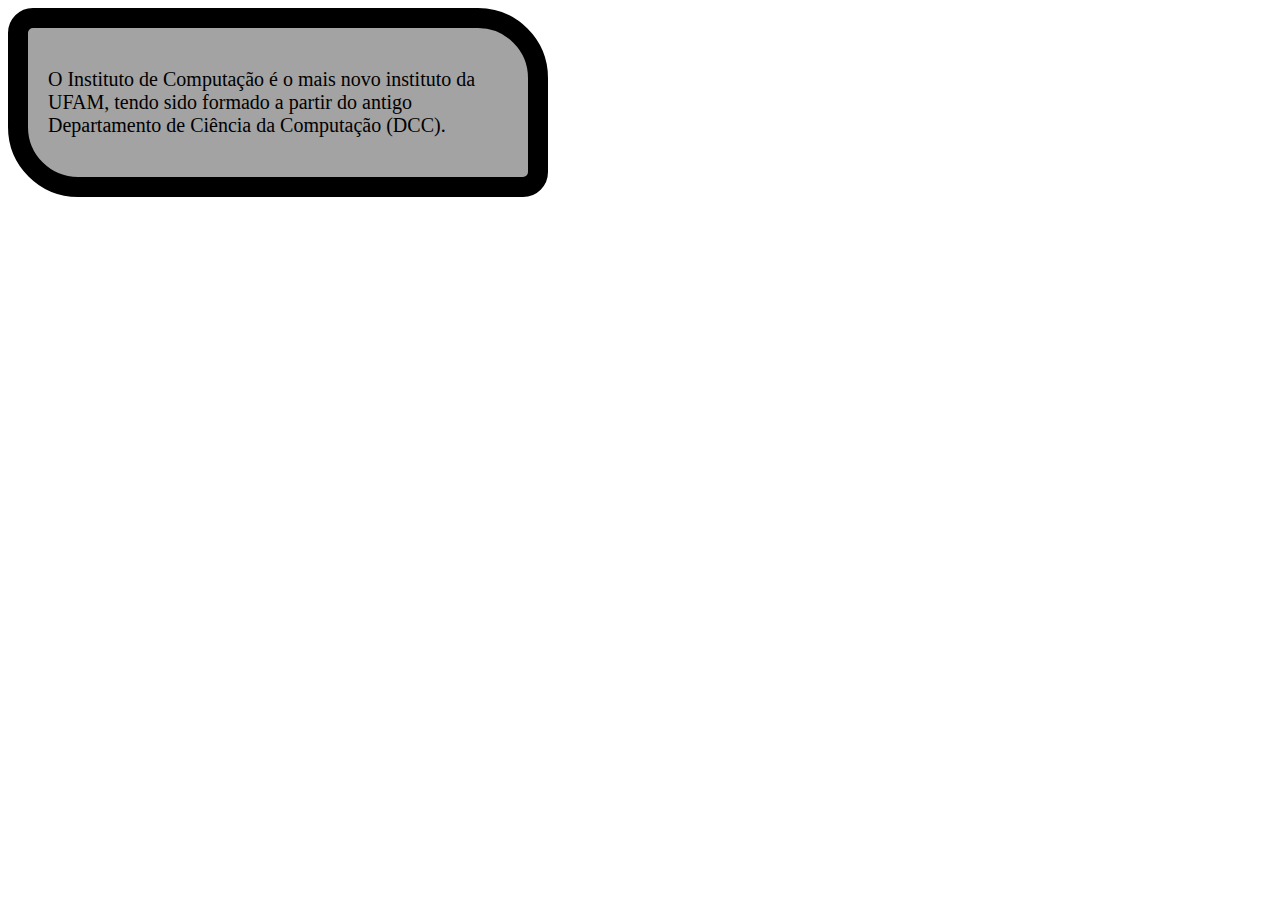
<file: CSS1/index.html>
<!DOCTYPE html>
<html lang="en">
<head>
    <meta charset="UTF-8">
    <meta http-equiv="X-UA-Compatible" content="IE=edge">
    <meta name="viewport" content="width=device-width, initial-scale=1.0">
    <link rel="stylesheet" href="style.css">
    <title>Instituto de Computação</title>
</head>
<body>
    <div class="container">
            <p>O Instituto de Computação é o mais novo instituto da UFAM, tendo sido formado a partir do antigo Departamento de Ciência da Computação (DCC).</p>
    </div>
</body>
</html>
</file>
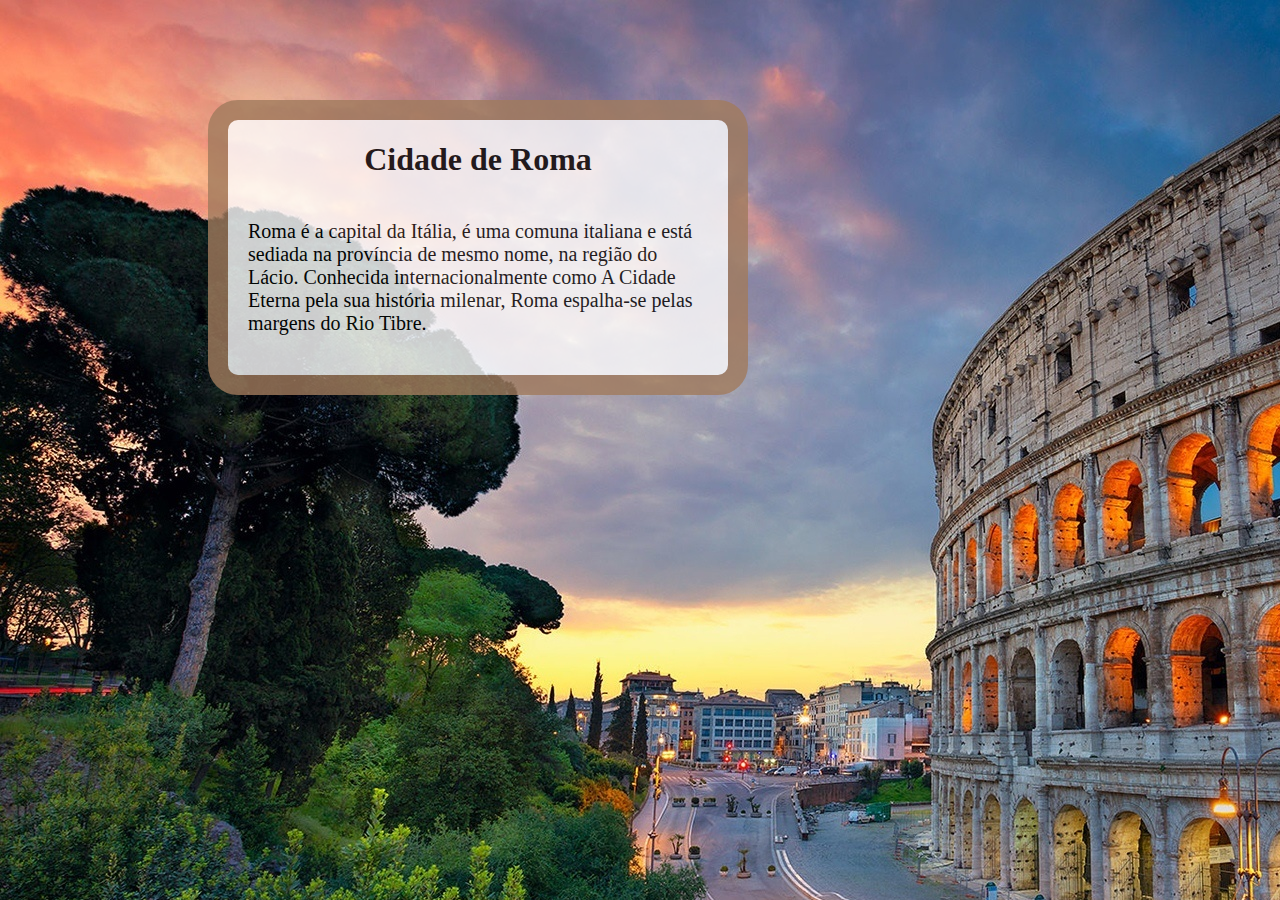
<file: CSS2/index.html>
<!DOCTYPE html>
<html lang="en">

<head>
    <meta charset="UTF-8">
    <meta http-equiv="X-UA-Compatible" content="IE=edge">
    <meta name="viewport" content="width=device-width, initial-scale=1.0">
    <link rel="stylesheet" href="style.css">
    <title>Instituto de Computação</title>
</head>

<body>
    <div class="container">
        <h1>Cidade de Roma</h1>
        <p>
            Roma é a capital da Itália, é uma comuna italiana e está sediada na província de mesmo nome, na região do
            Lácio. Conhecida internacionalmente como A Cidade Eterna pela sua história milenar, Roma espalha-se pelas
            margens do Rio Tibre.
        </p>
    </div>
</body>

</html>
</file>
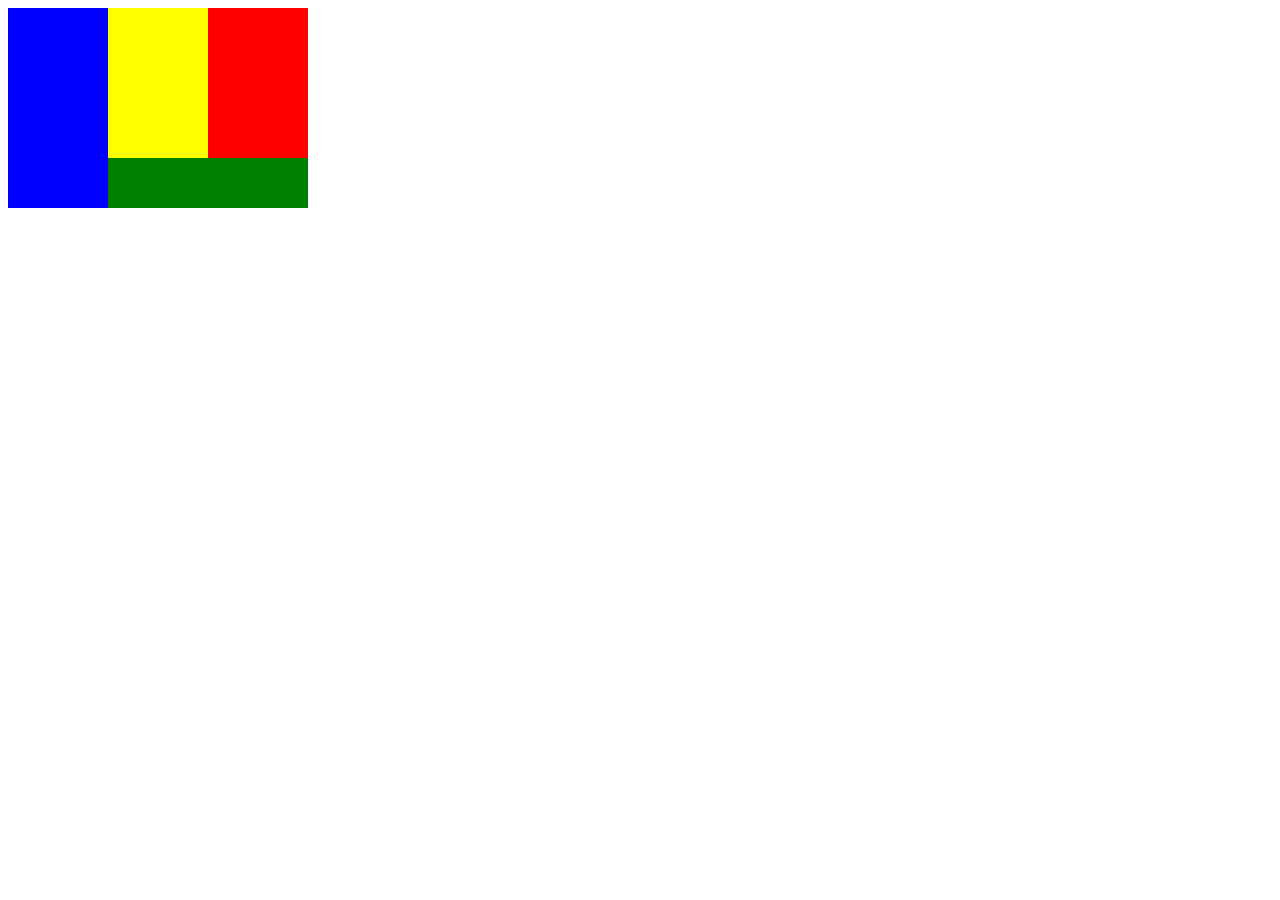
<file: CSS3/index.html>
<!DOCTYPE html>
<html lang="en">
<head>
    <meta charset="UTF-8">
    <meta name="viewport" content="width=device-width, initial-scale=1.0">
    <link rel="stylesheet" href="style.css">
    <title>Instituto de Computação</title>
</head>
<body>
    <div class="blue"></div>
    <div class="yellow"></div>
    <div class="red"></div>
    <div class="green"></div>
</body>
</html>
</file>
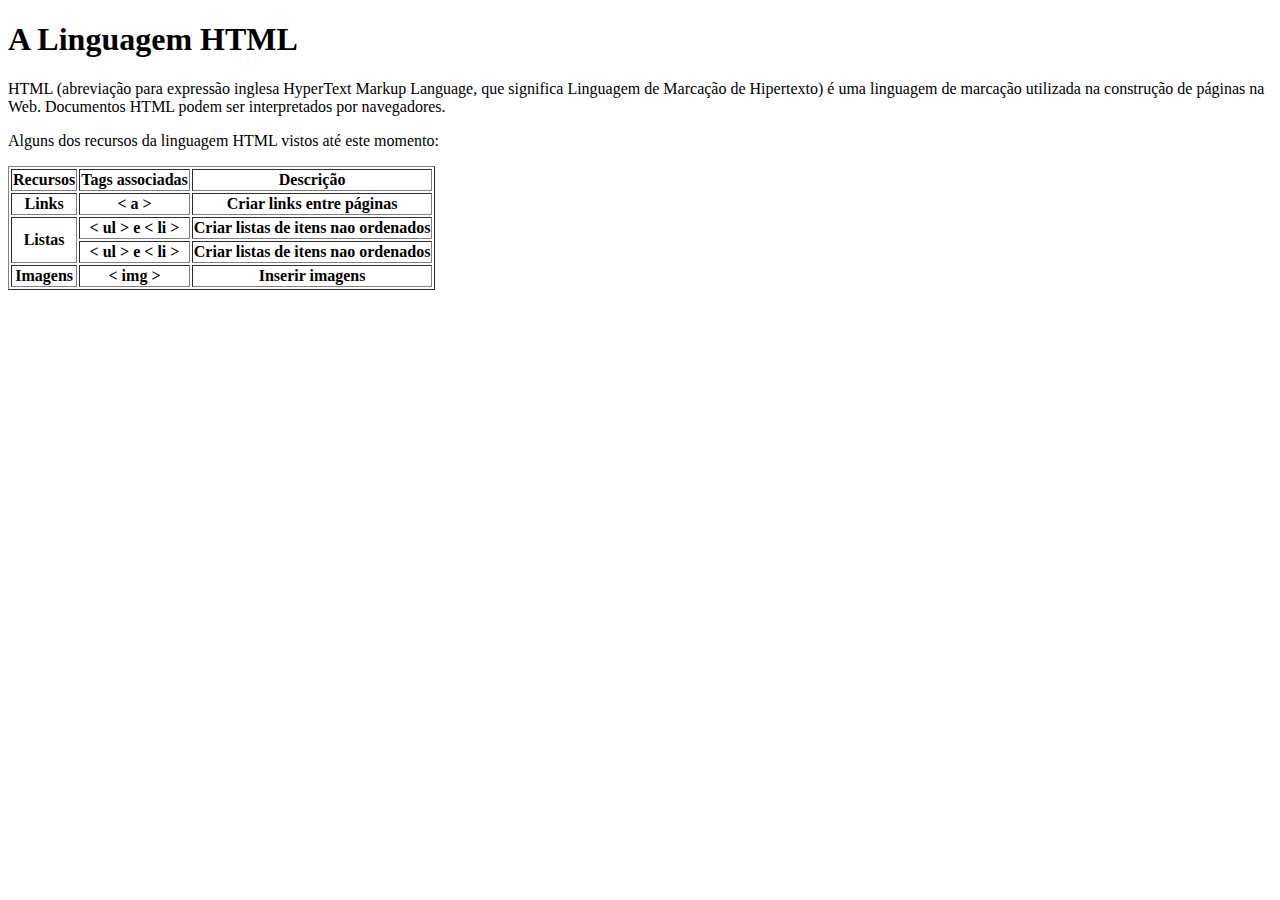
<file: HTML1/index.html>
<!DOCTYPE html>
<html lang="en">
<head>
    <meta charset="UTF-8">
    <meta http-equiv="X-UA-Compatible" content="IE=edge">
    <meta name="viewport" content="width=device-width, initial-scale=1.0">
    <title>Instituto de Computação</title>
</head>
<body>
    <h1>A Linguagem HTML</h1>
    <p>
        HTML (abreviação para expressão inglesa HyperText Markup Language, que significa Linguagem de Marcação de Hipertexto) é uma linguagem de marcação utilizada na construção de páginas na Web. Documentos HTML podem ser interpretados por navegadores.
    </p>
    <p>
        Alguns dos recursos da linguagem HTML vistos até este momento:
    </p>

    <table border="1">
        <tr>
            <th>Recursos</th>
            <th>Tags associadas</th>
            <th>Descrição</th>
        </tr>
        <tr>
            <th>Links</th>
            <th>&lt a &gt</th>
            <th>Criar links entre páginas</th>
        </tr>
        <tr>
            <th rowspan="2">Listas</th>
            <th>&lt ul &gt e &lt li &gt</th>
            <th>Criar listas de itens nao ordenados</th>
        </tr>
        <tr>
            <th>&lt ul &gt e &lt li &gt</th>
            <th>Criar listas de itens nao ordenados</th>
        </tr>
        <tr>
            <th>Imagens</th>
            <th>&lt img &gt</th>
            <th>Inserir imagens</th>
        </tr>
    </table>
</body>
</html>
</file>
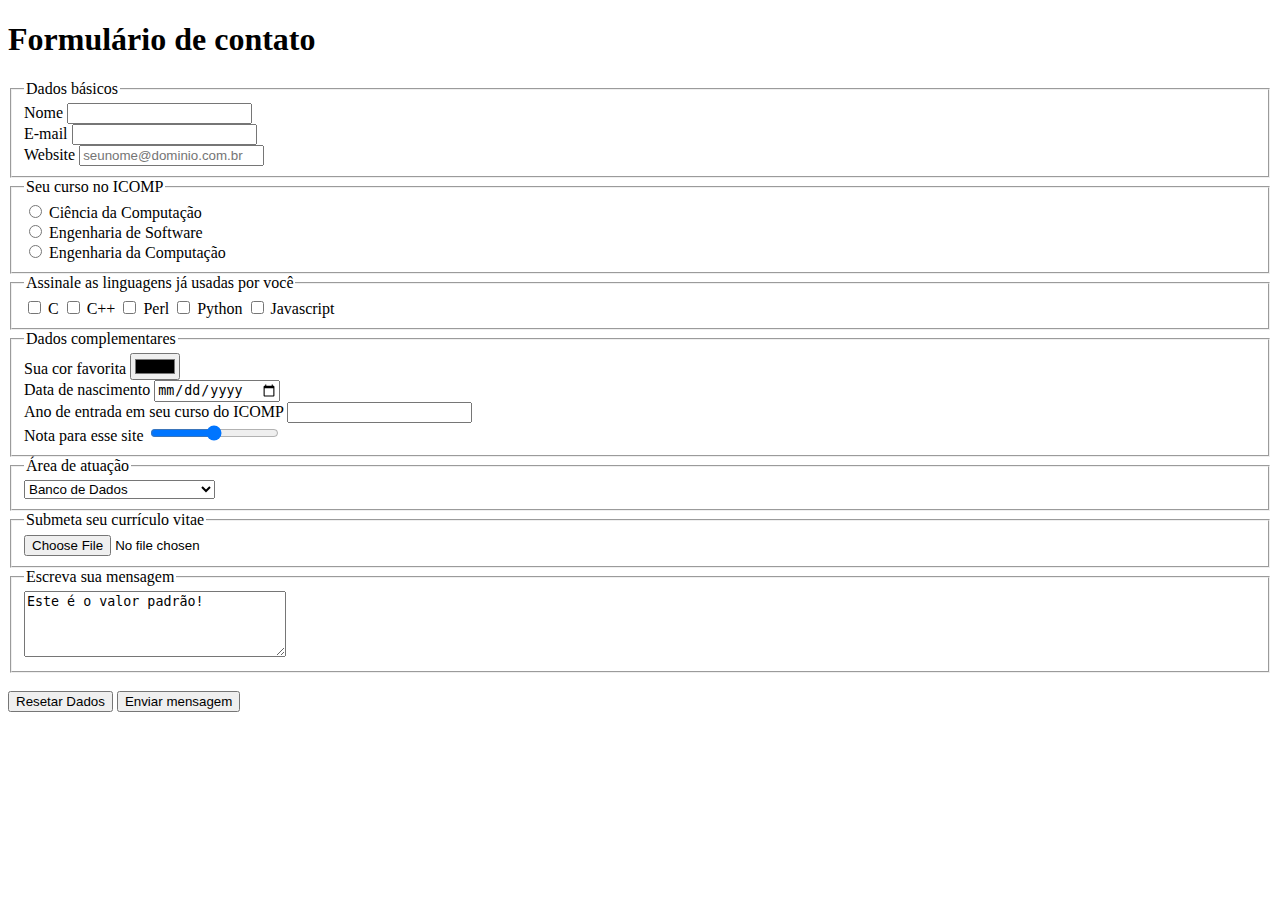
<file: HTML2/index.html>
<!DOCTYPE html>
<html lang="en">
<head>
    <meta charset="UTF-8">
    <meta http-equiv="X-UA-Compatible" content="IE=edge">
    <meta name="viewport" content="width=device-width, initial-scale=1.0">
    <title>Instituto de Computação</title>
</head>
<body>
    <h1>Formulário de contato</h1>
    <fieldset>
        <legend>Dados básicos</legend>
        <label for="nome">Nome</label>
        <input type="text" name="nome" id="">
        <br>
        <label for="email">E-mail</label>
        <input type="email" name="email" id="">
        <br>
        <label for="website">Website</label>
        <input type="url" name="website" id="" placeholder="seunome@dominio.com.br">
        <br>
    </fieldset>
    <fieldset>
        <legend>Seu curso no ICOMP</legend>
        <input type="radio" name="curso" value="cc" id="cc">
        <label for="cc">Ciência da Computação</label><br>
        <input type="radio" name="curso" value="es" id="es">
        <label for="es">Engenharia de Software</label><br>
        <input type="radio" name="curso" value="ec" id="ec">
        <label for="ec">Engenharia da Computação</label><br>
    </fieldset>
    <fieldset>
        <legend>Assinale as linguagens já usadas por você</legend>
        <input type="checkbox" name="ling" id="java" value="java">
        <label for="c">C</label>
        <input type="checkbox" name="ling" id="c" value="c">
        <label for="cpp">C++</label>
        <input type="checkbox" name="ling" id="cpp" value="cpp">
        <label for="perl">Perl</label>
        <input type="checkbox" name="ling" id="perl" value="perl">
        <label for="python">Python</label>
        <input type="checkbox" name="ling" id="python" value="python">
        <label for="js">Javascript</label>
    </fieldset>
    <fieldset>
        <legend>Dados complementares</legend>
        <label for="color-picker">Sua cor favorita</label>
        <input type="color" name="color-picker" id="">
        <br>
        <label for="data-nascimento">Data de nascimento</label>
        <input type="date" name="data-nascimento" id="">
        <br>
        <label for="ano-entrada">Ano de entrada em seu curso do ICOMP</label>
        <input type="text" name="ano-entrada">
        <br>
        <label for="nota-site">Nota para esse site</label>
        <input type="range" name="nota-site" id="">
    </fieldset>
    <fieldset>
        <legend>Área de atuação</legend>
        <select name="area" id="area">
            <option value="1">Banco de Dados</option>
            <option value="2">Educação a Distância</option>
            <option value="3">Engenharia de Software</option>
            <option value="4">Otimização</option>
            <option value="5">Programação para a Web</option>
            <option value="6">Recuperação de Informação</option>
            <option value="7">Redes de Computadores</option>
        </select>
    </fieldset>
    <fieldset>
        <legend>Submeta seu currículo vitae</legend>
        <input type="file" name="curriculo" id="">
    </fieldset>
    <fieldset>
        <legend>Escreva sua mensagem</legend>
        <textarea name="mensagem" rows="4" cols="30">Este é o valor padrão!</textarea>
    </fieldset>
    <br>
    <input type="button" value="Resetar Dados">
    <input type="button" value="Enviar mensagem">
</body>
</html>
</file>
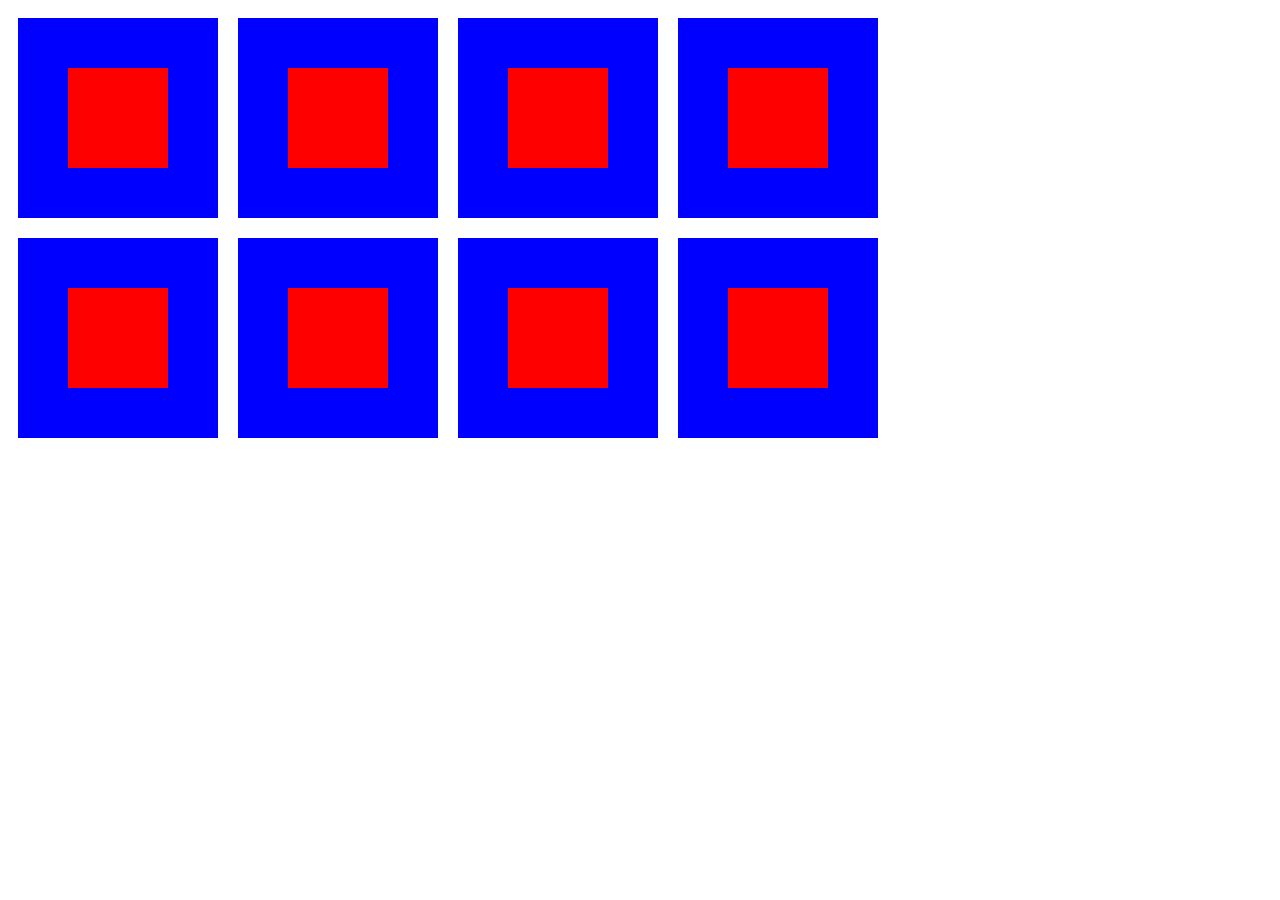
<file: prova1/questao01/index.html>
<!-- Código desenvolvido corretamente -->
<!-- Nota: 2.0 -->

<!DOCTYPE html>
<html lang="pt-br">
  <head>
    <title>Instituto de Computação</title>
    <meta charset="UTF-8" />
    <meta name="viewport" content="width=device-width, initial-scale=1" />
    <link href="style.css" rel="stylesheet" />
  </head>

  <body>
    <div class="container">
      <div class="blue-box">
        <div class="red-box"></div>
      </div>
      <div class="blue-box">
        <div class="red-box"></div>
      </div>
      <div class="blue-box">
        <div class="red-box"></div>
      </div>
      <div class="blue-box">
        <div class="red-box"></div>
      </div>
    </div>
    <div class="container">
      <div class="blue-box">
        <div class="red-box"></div>
      </div>
      <div class="blue-box">
        <div class="red-box"></div>
      </div>
      <div class="blue-box">
        <div class="red-box"></div>
      </div>
      <div class="blue-box">
        <div class="red-box"></div>
      </div>
    </div>
    <div class="container"></div>
  </body>
</html>
</file>
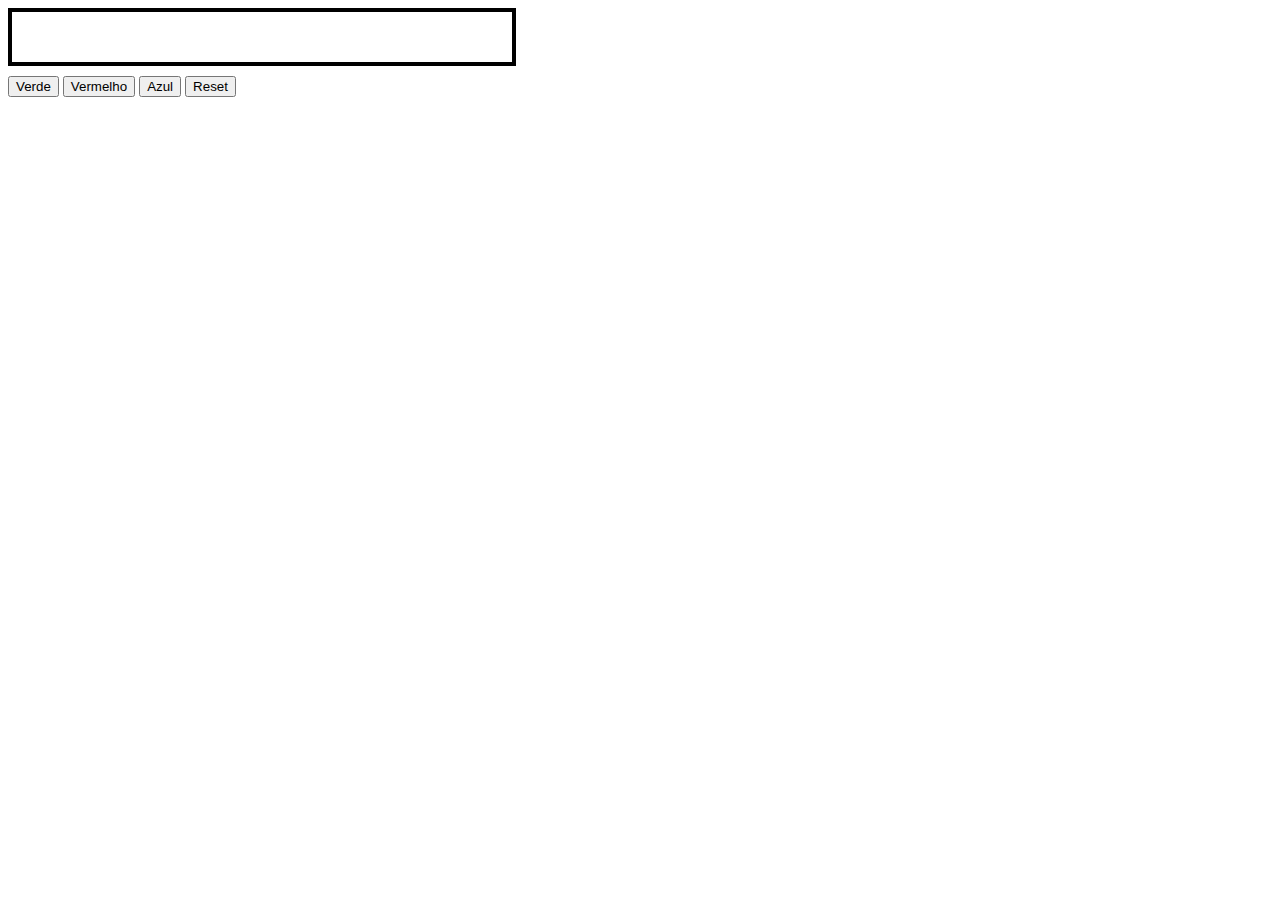
<file: prova1/questao04/index.html>
<!-- Código desenvolvido corretamente -->
<!-- Nota: 2.0 -->

<!DOCTYPE html>
<html lang="pt-br">
  <head>
    <title>Instituto de Computação</title>
    <meta charset="UTF-8" />
    <meta name="viewport" content="width=device-width, initial-scale=1" />
    <link rel="stylesheet" href="style.css" />
  </head>

  <body>
    <div class="container" id="container"></div>
    <button id="verde">Verde</button>
    <button id="vermelho">Vermelho</button>
    <button id="azul">Azul</button>
    <button id="reset">Reset</button>
    <script src="main.js"></script>
  </body>
</html>
</file>
<file: CSS1/style.css>
.container {
    border: 20px solid #000000;
    background-color: #a3a3a3;
    width: 500px;
    border-radius: 25px 70px 25px 70px;
}

.container p {
    padding: 20px;
    font-size: 20px;
}
</file>
<file: CSS2/style.css>
body {
    background-image: url("./assets/roma.jpg");
}

.container {
    border: 20px solid #A17B5D;
    background-color: #FFFFFF;
    width: 500px;
    border-radius: 30px;
    opacity: 80%;
    margin-left: 200px;
    margin-top: 100px;
}

.container p {
    padding: 20px;
    font-size: 20px;
}

.container h1 {
    display: flex;
    justify-content: center;
}
</file>
<file: CSS3/style.css>
div {
    position: relative;
}

div.blue {
    width:100px;
    height:200px;
    background-color:blue;
}
div.yellow {
    width:100px;
    height:150px;
    background-color:yellow;
    left: 100px;
    bottom: 200px;
}
div.red {
    width:100px;
    height:150px;
    background-color:red;
    left: 200px;
    bottom: 350px;
}
div.green {
    width:200px;
    height:50px;
    background-color:green;
    left: 100px;
    bottom: 350px;
}
</file>
<file: prova1/questao01/style.css>
.container {
    display: flex;
}

.blue-box {
    background-color: blue;
    width: 200px;
    height: 200px;
    margin: 10px;
    display: flex;
    justify-content: center;
    align-items: center;
}

.red-box {
    background-color: red;
    width: 100px;
    height: 100px;
}
</file>
<file: prova1/questao04/style.css>
.container {
    width: 500px;
    height: 50px;
    border: 4px solid #000;
    margin-bottom: 10px;
}
</file>
